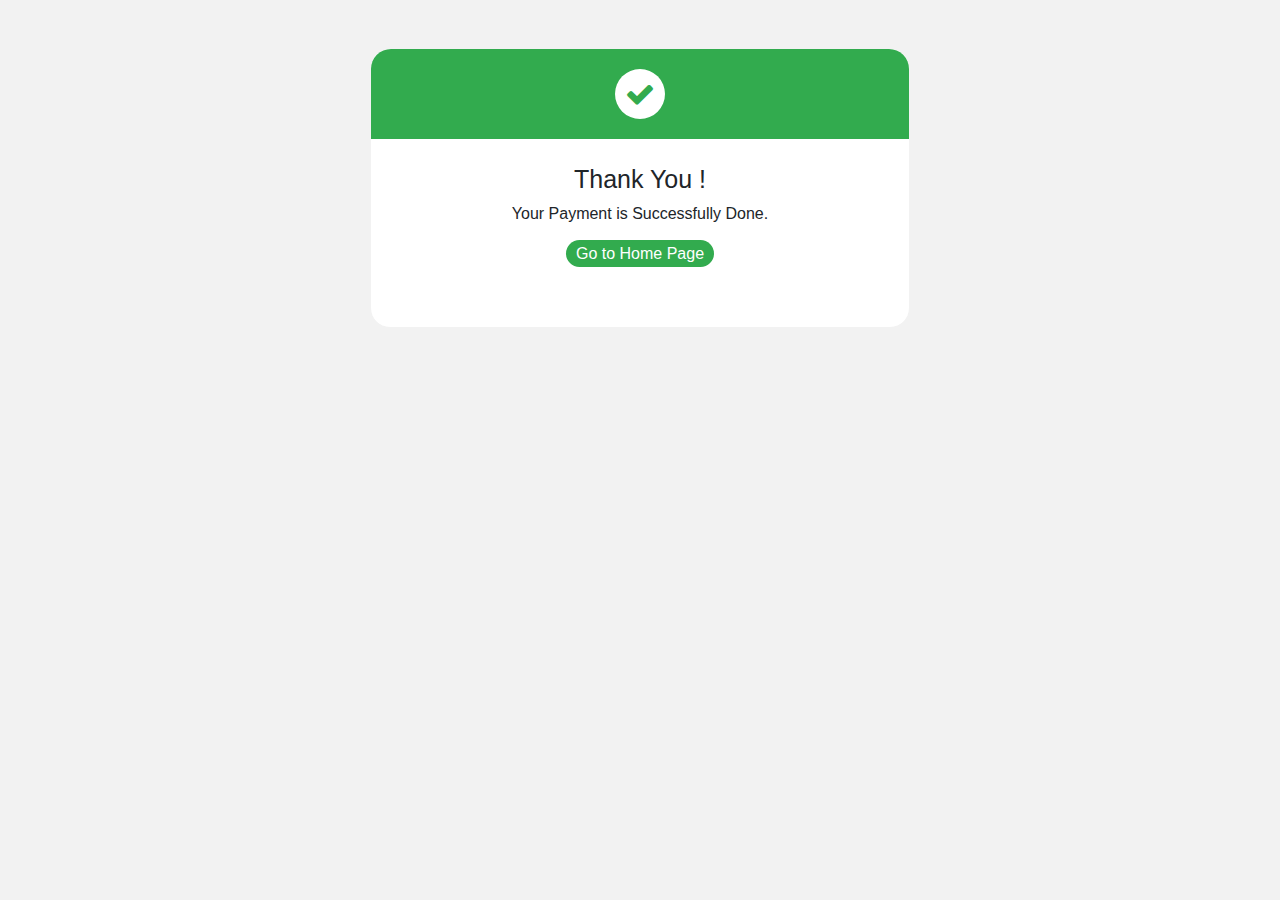
<file: succesfull.html>
<!DOCTYPE html>
<html lang="en">
  <head>
    <meta charset="UTF-8" />
    <meta http-equiv="X-UA-Compatible" content="IE=edge" />
    <meta name="viewport" content="width=device-width, initial-scale=1.0" />
    <title>TomTop</title>
    <link
      rel="stylesheet"
      type="text/css"
      href="https://stackpath.bootstrapcdn.com/bootstrap/4.5.2/css/bootstrap.min.css"
    />
    <link
      rel="stylesheet"
      type="text/css"
      href="https://stackpath.bootstrapcdn.com/font-awesome/4.7.0/css/font-awesome.min.css"
    />
    <style type="text/css">
      body {
        background: #f2f2f2;
      }

      .payment {
        border: 1px solid #f2f2f2;
        height: 280px;
        border-radius: 20px;
        background: #fff;
      }
      .payment_header {
        background: rgb(50, 171, 78);
        padding: 20px;
        border-radius: 20px 20px 0px 0px;
      }

      .check {
        margin: 0px auto;
        width: 50px;
        height: 50px;
        border-radius: 100%;
        background: #fff;
        text-align: center;
      }

      .check i {
        vertical-align: middle;
        line-height: 50px;
        font-size: 30px;
        color: rgb(50, 171, 78);
      }

      .content {
        text-align: center;
      }

      .content h1 {
        font-size: 25px;
        padding-top: 25px;
      }

      .content a {
        width: 200px;
        height: 35px;
        color: #fff;
        border-radius: 30px;
        padding: 5px 10px;
        background: rgb(50, 171, 78);
        transition: all ease-in-out 0.3s;
      }

      .content a:hover {
        text-decoration: underline;
      }
      
    </style>
  </head>
  <body>
    <div class="container">
      <div class="row">
        <div class="col-md-6 mx-auto mt-5">
          <div class="payment">
            <div class="payment_header">
              <div class="check">
                <i class="fa fa-check" aria-hidden="true"></i>
              </div>
            </div>
            <div class="content">
              <h1>Thank You !</h1>
              <p>Your Payment is Successfully Done.</p>
              <a href="main.html">Go to Home Page</a>
            </div>
          </div>
        </div>
      </div>
    </div>
  </body>
</html>
</file>
